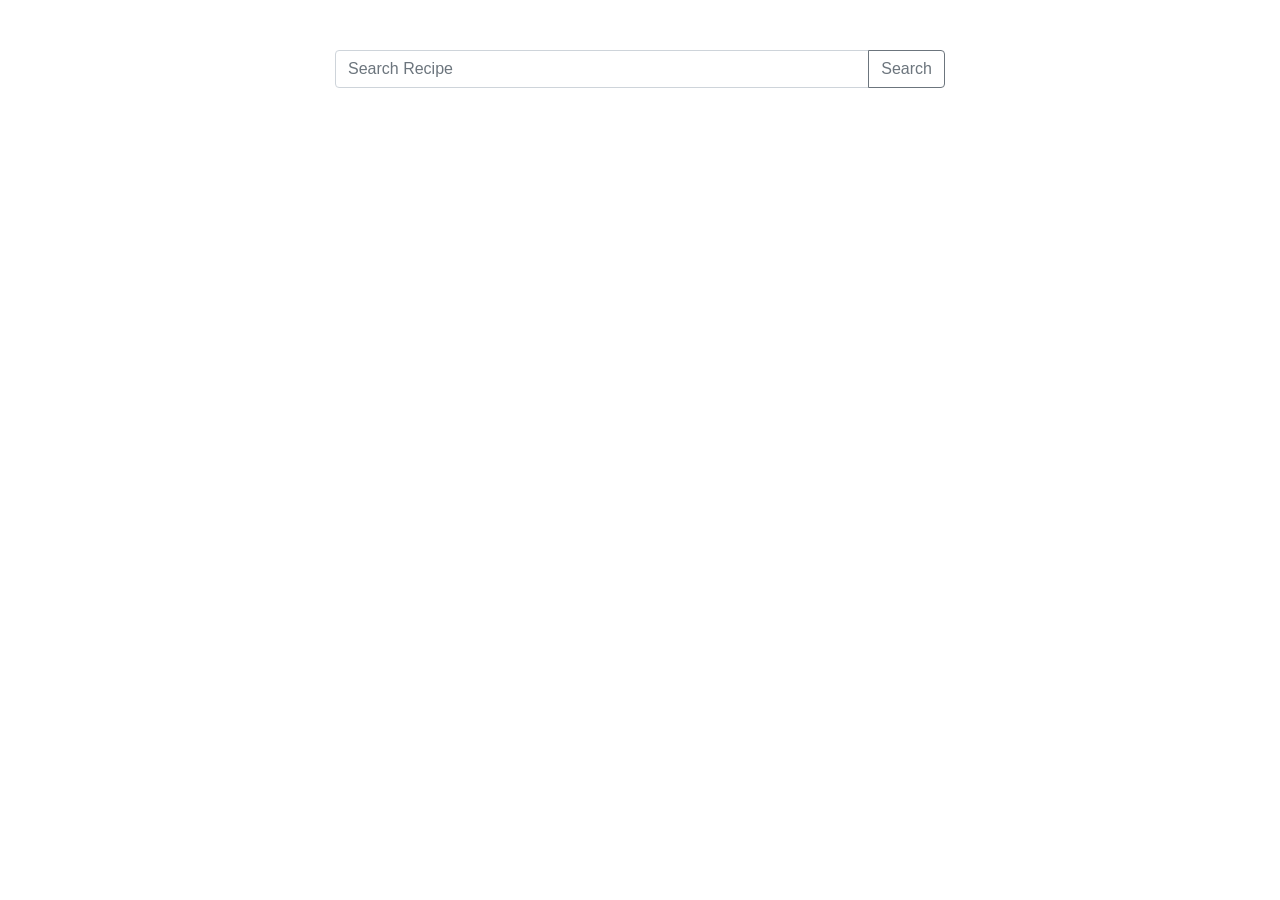
<file: Nutrition API code fies/index.html>
<!DOCTYPE html>
<html lang="en">
  <head>
    <title>Nutrition API</title>
    <meta charset="utf-8" />
    <meta http-equiv="X-UA-Compatible" content="IE=edge" />
    <meta name="viewport" content="width=device-width, initial-scale=1" />

    <!-- import the webpage's stylesheet -->
    <link
      rel="stylesheet"
      href="https://stackpath.bootstrapcdn.com/bootstrap/4.4.1/css/bootstrap.min.css"
      integrity="sha384-Vkoo8x4CGsO3+Hhxv8T/Q5PaXtkKtu6ug5TOeNV6gBiFeWPGFN9MuhOf23Q9Ifjh"
      crossorigin="anonymous"
    />
    <link rel="stylesheet" href="style.css" />

    <!-- import the webpage's javascript file -->
    <script
      src="https://code.jquery.com/jquery-3.4.1.slim.min.js"
      integrity="sha384-J6qa4849blE2+poT4WnyKhv5vZF5SrPo0iEjwBvKU7imGFAV0wwj1yYfoRSJoZ+n"
      crossorigin="anonymous"
    ></script>
    <script
      src="https://cdn.jsdelivr.net/npm/popper.js@1.16.0/dist/umd/popper.min.js"
      integrity="sha384-Q6E9RHvbIyZFJoft+2mJbHaEWldlvI9IOYy5n3zV9zzTtmI3UksdQRVvoxMfooAo"
      crossorigin="anonymous"
    ></script>
    <script
      src="https://stackpath.bootstrapcdn.com/bootstrap/4.4.1/js/bootstrap.min.js"
      integrity="sha384-wfSDF2E50Y2D1uUdj0O3uMBJnjuUD4Ih7YwaYd1iqfktj0Uod8GCExl3Og8ifwB6"
      crossorigin="anonymous"
    ></script>
    <script src="script.js" defer></script>
  </head>
  <body>

      </div>
    </nav>
    <div
      id="carouselExampleSlidesOnly"
      class="carousel slide"
      data-ride="carousel"
    >
      <div class="carousel-inner">
        <div class="carousel-item active">
         
        </div>
      </div>
    </div>
    <div class="input-group col-6 offset-3">
      <input
        type="text"
        class="form-control"
        placeholder="Search Recipe"
        aria-label="Recipient's username"
        aria-describedby="button-addon2"
		id="new"
      />
      <div class="input-group-append">
        <button
          class="btn btn-outline-secondary"
          type="button"
          id="search"
        >
          Search
        </button>
      </div>
    </div><center>
    <div id="content"></div>  
  </center>
  </body>
</html>
</file>
<file: Nutrition API code fies/style.css>
.input-group{
  margin-top: 50px;
  margin-bottom: 50px;
}

.card{
  margin: 50px;
}
.image {
  width: 250px;
  float: left;
  margin: 20px;
}
body {
  font-size: small;
  line-height: 1.4;
}
p {
  margin: 0;
}

.performance-facts {
  border: 1px solid black;
  margin: 20px;
  float: left;
  width: 280px;
  padding: 0.5rem;
  table {
    border-collapse: collapse;
  }
}
.performance-facts__title {
  font-weight: bold;
  font-size: 2rem;
  margin: 0 0 0.25rem 0;
}
.performance-facts__header {
  border-bottom: 10px solid black;
  padding: 0 0 0.25rem 0;
  margin: 0 0 0.5rem 0;
  p {
    margin: 0;
  }
}
.performance-facts__table {
  width: 100%;
  thead tr {
    th,
    td {
      border: 0;
    }
  }
  th,
  td {
    font-weight: normal;
    text-align: left;
    padding: 0.25rem 0;
    border-top: 1px solid black;
    white-space: nowrap;
  }
  td {
    &:last-child {
      text-align: right;
    }
  }
  .blank-cell {
    width: 1rem;
    border-top: 0;
  }
  .thick-row {
    th,
    td {
      border-top-width: 5px;
    }
  }
}
.small-info {
  font-size: 0.7rem;
}

.performance-facts__table--small {
  @extend .performance-facts__table;
  border-bottom: 1px solid #999;
  margin: 0 0 0.5rem 0;
  thead {
    tr {
      border-bottom: 1px solid black;
    }
  }
  td {
    &:last-child {
      text-align: left;
    }
  }
  th,
  td {
    border: 0;
    padding: 0;
  }
}

.performance-facts__table--grid {
  @extend .performance-facts__table;
  margin: 0 0 0.5rem 0;
  td {
    &:last-child {
      text-align: left;
      &::before {
        content: "•";
        font-weight: bold;
        margin: 0 0.25rem 0 0;
      }
    }
  }
}

.text-center {
  text-align: center;
}
.thick-end {
  border-bottom: 10px solid black;
}
.thin-end {
  border-bottom: 1px solid black;
}
</file>
